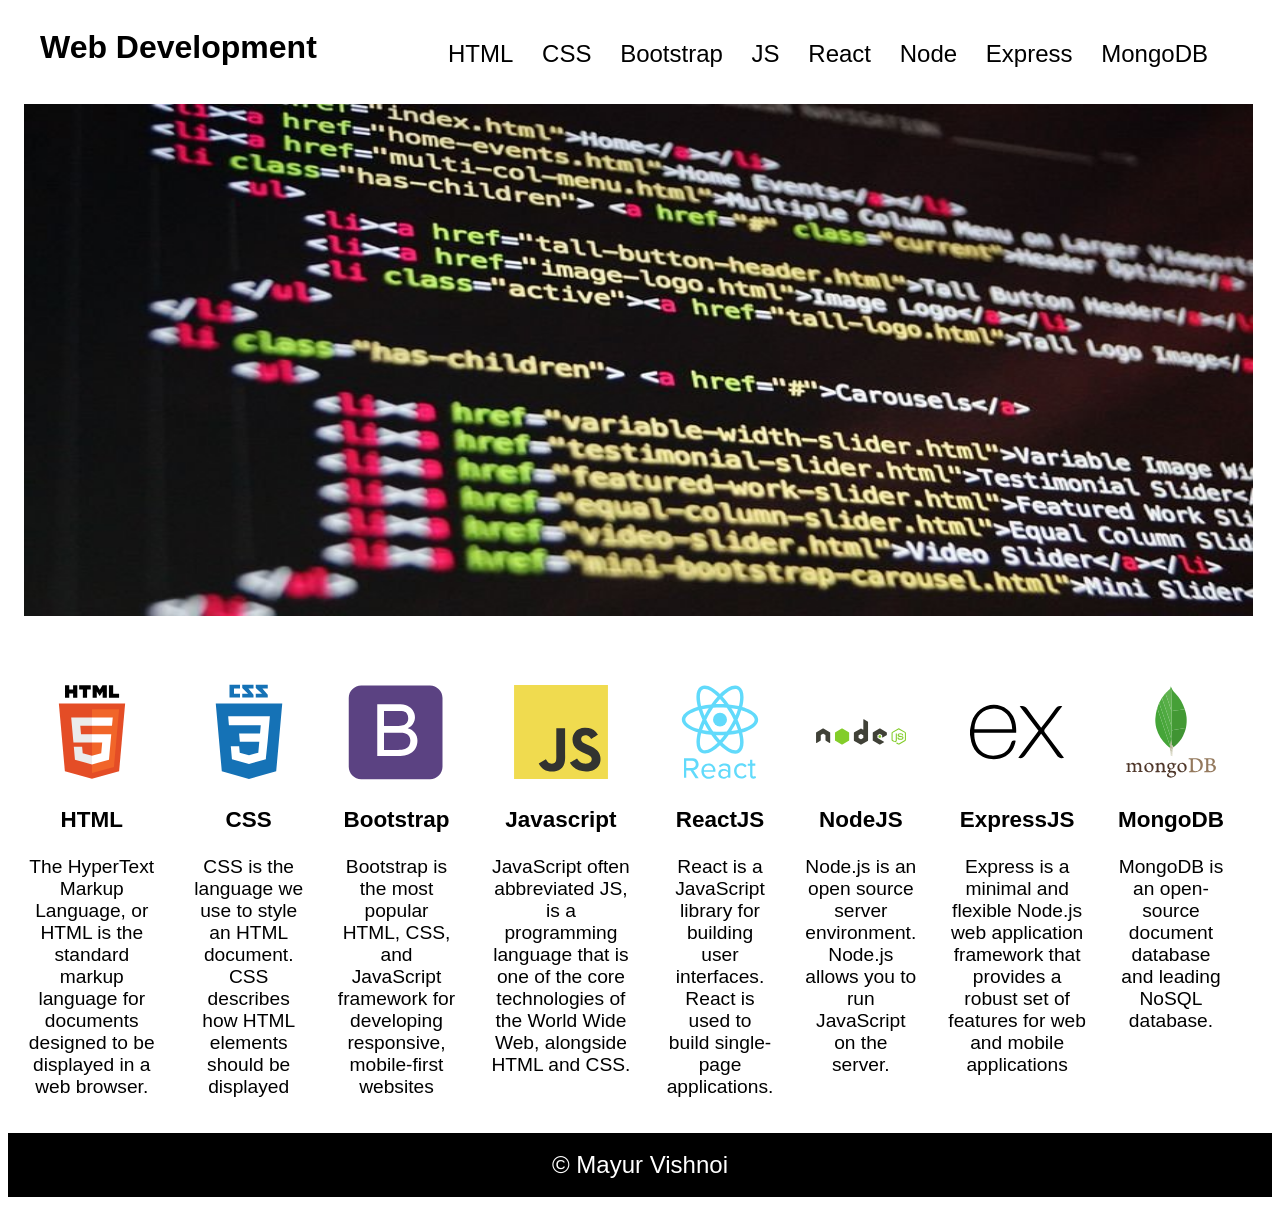
<file: Project_1_WebDev/index.html>
<!DOCTYPE html>
<html lang="en">
<head>
    <meta charset="UTF-8">
    <meta http-equiv="X-UA-Compatible" content="IE=edge">
    <meta name="viewport" content="width=device-width, initial-scale=1.0">

    <title>Web Development</title>

    <link rel="Stylesheet" href="style.css">

</head>
<body>
    <header>
        <h1>Web Development</h1>

        <nav>
            <ul>
                <li><a href="">HTML</a></li>
                <li><a href="">CSS</a></li>
                <li><a href="">Bootstrap</a></li>
                <li><a href="">JS</a></li>
                <li><a href="">React</a></li>
                <li><a href="">Node</a></li>
                <li><a href="">Express</a></li>
                <li><a href="">MongoDB</a></li>

            </ul>
        </nav>
    </header>

    <section>
        <img src="webdev.jpg" class="main_image" alt="Web Dev coding image">
    </section>

    <article>
        <section class="container">
            <img src="html5.svg" alt="This is an image of HTML">
            <h1>HTML</h1>
            <p>The HyperText Markup Language, or HTML is the standard markup language for documents designed to be displayed in a web browser.</p>
        </section>
        <section class="container">
            <img src="css3.svg" alt="This is an image of CSS">
            <h1>CSS</h1>
            <p>CSS is the language we use to style an HTML document. CSS describes how HTML elements should be displayed</p>
        </section>
        <section class="container">
            <img src="bootstrap.svg" alt="This is an image of Bootstrap">
            <h1>Bootstrap</h1>
            <p>Bootstrap is the most popular HTML, CSS, and JavaScript framework for developing responsive, mobile-first websites</p>
        </section>
        <section class="container">
            <img src="javascript.svg" alt="This is an image of Javascript">
            <h1>Javascript</h1>
            <p>JavaScript often abbreviated JS, is a programming language that is one of the core technologies of the World Wide Web, alongside HTML and CSS.</p>
        </section>
        <section class="container">
            <img src="react (1).svg" alt="This is an image of React">
            <h1>ReactJS</h1>
            <p>React is a JavaScript library for building user interfaces. React is used to build single-page applications.</p>
        </section>
        <section class="container">
            <img src="node-js.svg" alt="This is an image of Node">
            <h1>NodeJS</h1>
            <p>Node.js is an open source server environment. Node.js allows you to run JavaScript on the server.</p>
        </section>
        <section class="container">
            <img src="express.svg" alt="This is an image of Express">
            <h1>ExpressJS</h1>
            <p>Express is a minimal and flexible Node.js web application framework that provides a robust set of features for web and mobile applications</p>
        </section>
        <section class="container">
            <img src="mongodb.svg" alt="This is an image of MongoDB">
            <h1>MongoDB</h1>
            <p>MongoDB is an open-source document database and leading NoSQL database.</p>
        </section>
    </article>
    <footer>
        <p>&copy; Mayur Vishnoi</p>
    </footer>
</body>
</html>
</file>
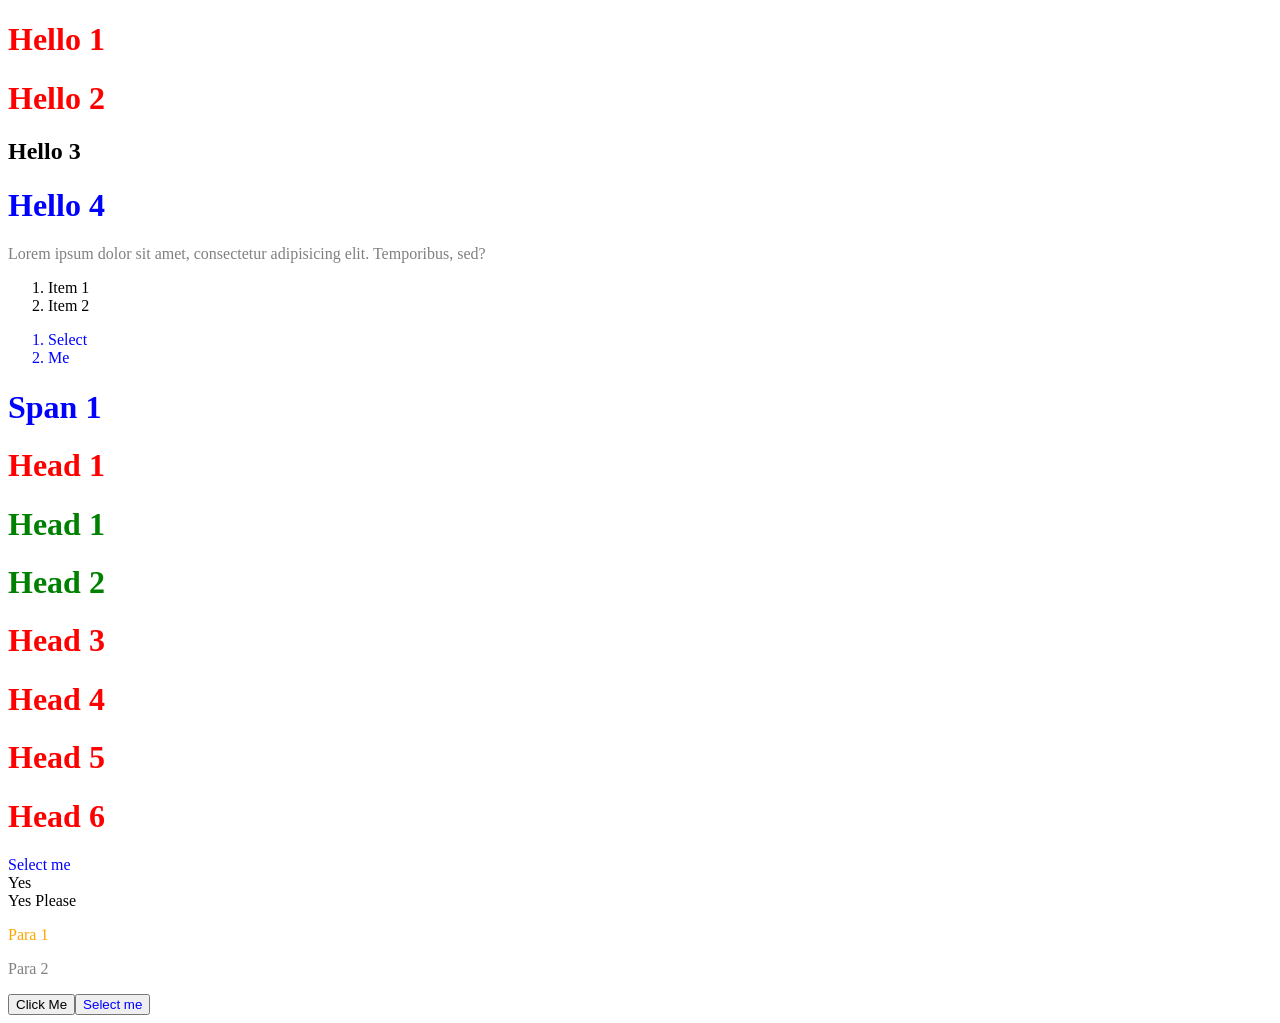
<file: HTML_CSS/2_test.html>
<!DOCTYPE html>
<html lang="en">
<head>
    <meta charset="UTF-8">
    <meta http-equiv="X-UA-Compatible" content="IE=edge">
    <meta name="viewport" content="width=device-width, initial-scale=1.0">

    <style>
        /* Element Selector */
        h1{
            color:red
        }
        p{
            color:grey
        }

        /* Descendent Selector */
        div ol{
            color:blue;
        }

        /* Children Selector */
        div h1 span{
            color:blue;
        }

        /* Class Selector */
        .class1{
            color:green;
        }

        /* Selecting an element having multiple classes  */
        .m1.m2{
            color:blue;
        }

        /* ID Selector */
        #one{
            color:orange;
        
        }

        /* Attribute Selector */
        input[value="Select me"]{
            color: blue;
        }
    </style>
    <title>Document</title>
</head>
<body>
    <h1>Hello 1</h1>
    <h1>Hello 2</h1>
    <h2>Hello 3</h2>
    <!-- Inline CSS -->
    <h1 style="color: blue">Hello 4</h1>

    <p>Lorem ipsum dolor sit amet, consectetur adipisicing elit. Temporibus, sed?</p>

    <ol>
        <li>Item 1</li>
        <li>Item 2</li>
    </ol>
    <div>
        <ol>
            <li>Select</li>
            <li>Me</li>
        </ol>
    </div>  


    <div>
        <h1><span>Span 1</span></h1>
    </div>
    <div>
        <span>
            <h1>Head 1</h1>
        </span>
    </div>


    <!-- Class Selector -->
    <h1 class="class1">Head 1</h1>
    <h1 class="class1">Head 2</h1>
    <h1>Head 3</h1>
    <h1>Head 4</h1>
    <h1>Head 5</h1>
    <h1>Head 6</h1>

    <div class="m1 m2">Select me</div>
    <div class="m1">Yes</div>
    <div class="m2">Yes Please</div>

    <!-- ID Selector -->
    <p id="one">Para 1</p>
    <p id="two">Para 2</p>

    <!-- Attribute Selector -->
    <form action="">
        <input type="button" value="Click Me"><input type="button" value="Select me">

        
    </form>
</body>
</html>
</file>
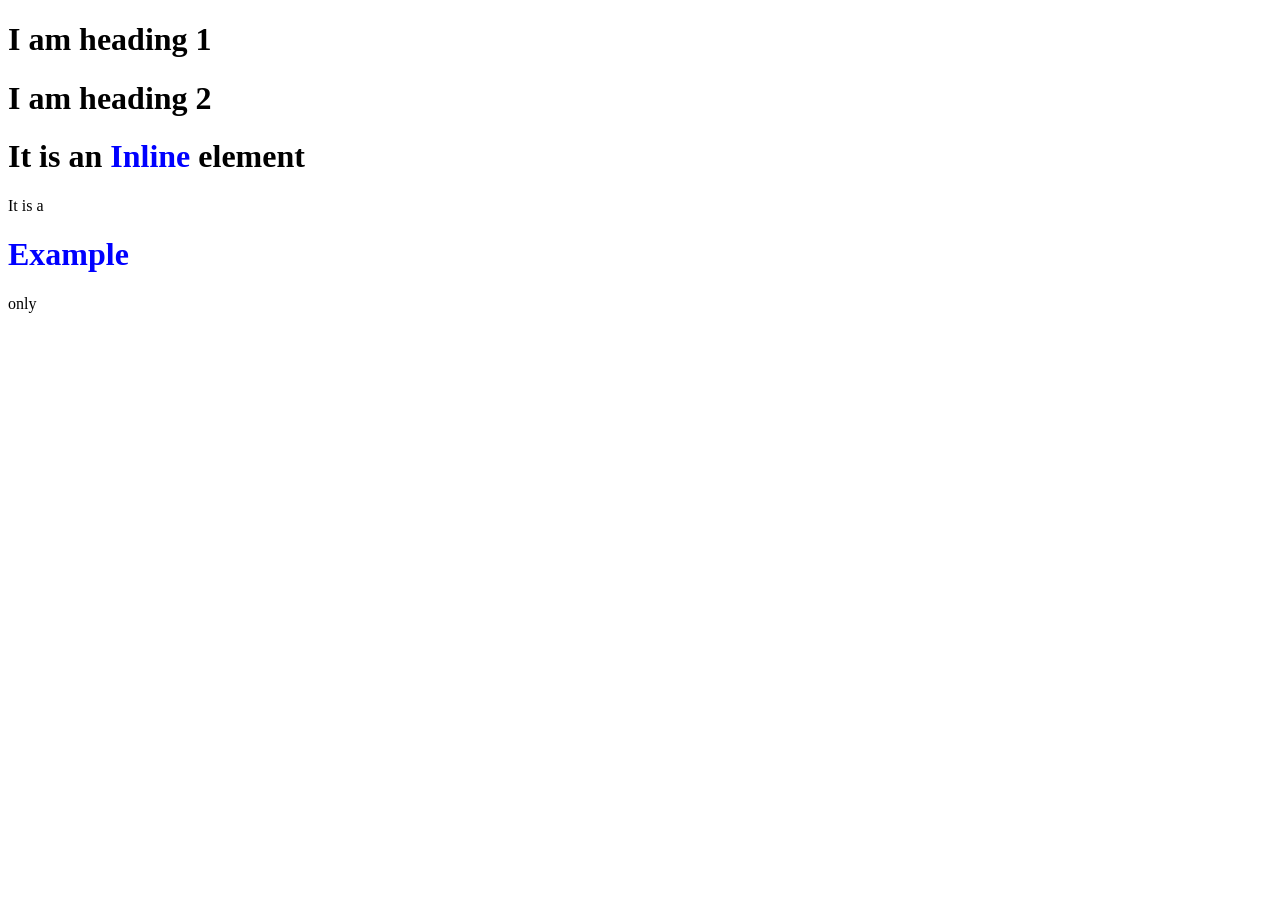
<file: HTML_CSS/4_inline.html>
<!DOCTYPE html>
<html lang="en">
<head>
    <meta charset="UTF-8">
    <meta http-equiv="X-UA-Compatible" content="IE=edge">
    <meta name="viewport" content="width=device-width, initial-scale=1.0">
    <title>Document</title>
</head>
<body>
    <!-- Block Element -->
    <h1>I am heading 1</h1>
    <h1>I am heading 2</h1>

    <!-- Span is an Inline element -->
    <h1>It is an <span style="color:blue;">Inline</span> element</h1>

    <span> It is a <h1 style="color:blue;"> Example</h1> only</span>
</body>
</html>
</file>
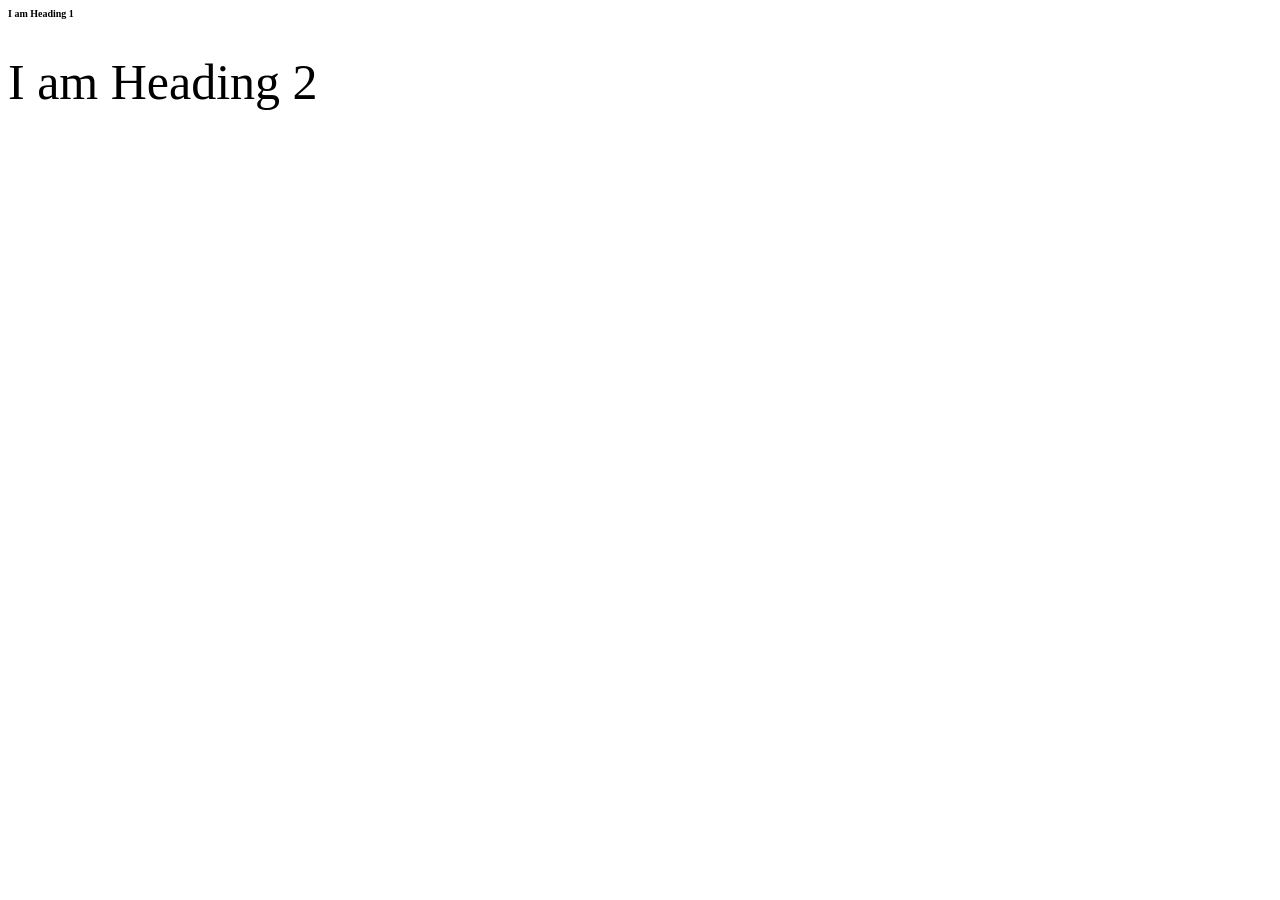
<file: HTML_CSS/font.html>
<!DOCTYPE html>
<html lang="en">
<head>
    <meta charset="UTF-8">
    <meta http-equiv="X-UA-Compatible" content="IE=edge">
    <meta name="viewport" content="width=device-width, initial-scale=1.0">
    <title>Document</title>

    <style>
        .heading1{
            font-family:'Segoe UI';
            font-weight: 900;
            font-size: 10px;
        }
        .heading2{
            font-family: 'Times New Roman', Times, serif;
            font-weight: 200;
            font-size: 50px;
        }
    </style>
</head>
<body>

    <h1 class="heading1">I am Heading 1</h1>
    <h1 class="heading2">I am Heading 2</h1>

</body>
</html>
</file>
<file: Project_1_WebDev/style.css>
/* Default Styling */
html{
    font-family: 'Segoe UI', Tahoma, Geneva, Verdana, sans-serif;
}

header h1{
    font-family: 400;
}

header{
    display: flex;
    justify-content:space-between;
    margin: 0 2rem;
}

/* For Nav Bar Arrangement */
ul{
    display: flex;
    justify-content: space-between;
}
nav{
    position: relative;
    top: 1rem;
    right: 2rem;
    width: 50rem;
}
li{
    list-style: none;
    font-size: 1.5rem;;
}

/* For Web Development Image */
.main_image{
    width: 96vw;
    height: 40vw;
    margin: 1rem;
}

.container img{
    height: 6rem;
    /* width:40px; */
}

.container{
    text-align:center;
    margin-right: 2rem;
    font-size: 1.2rem;
}

article{
    display:flex;
    padding: 1rem;
    margin: 2rem 0 0 0;
}

a{
    text-decoration: none;
    color:black;
}
a:hover{
    color: orange;
}

footer{
    background-color: black;
    height:4rem;
    color:white;
    display: flex;
    justify-content: center;
    align-items: center;
    font-size: 1.5rem;
}
</file>
